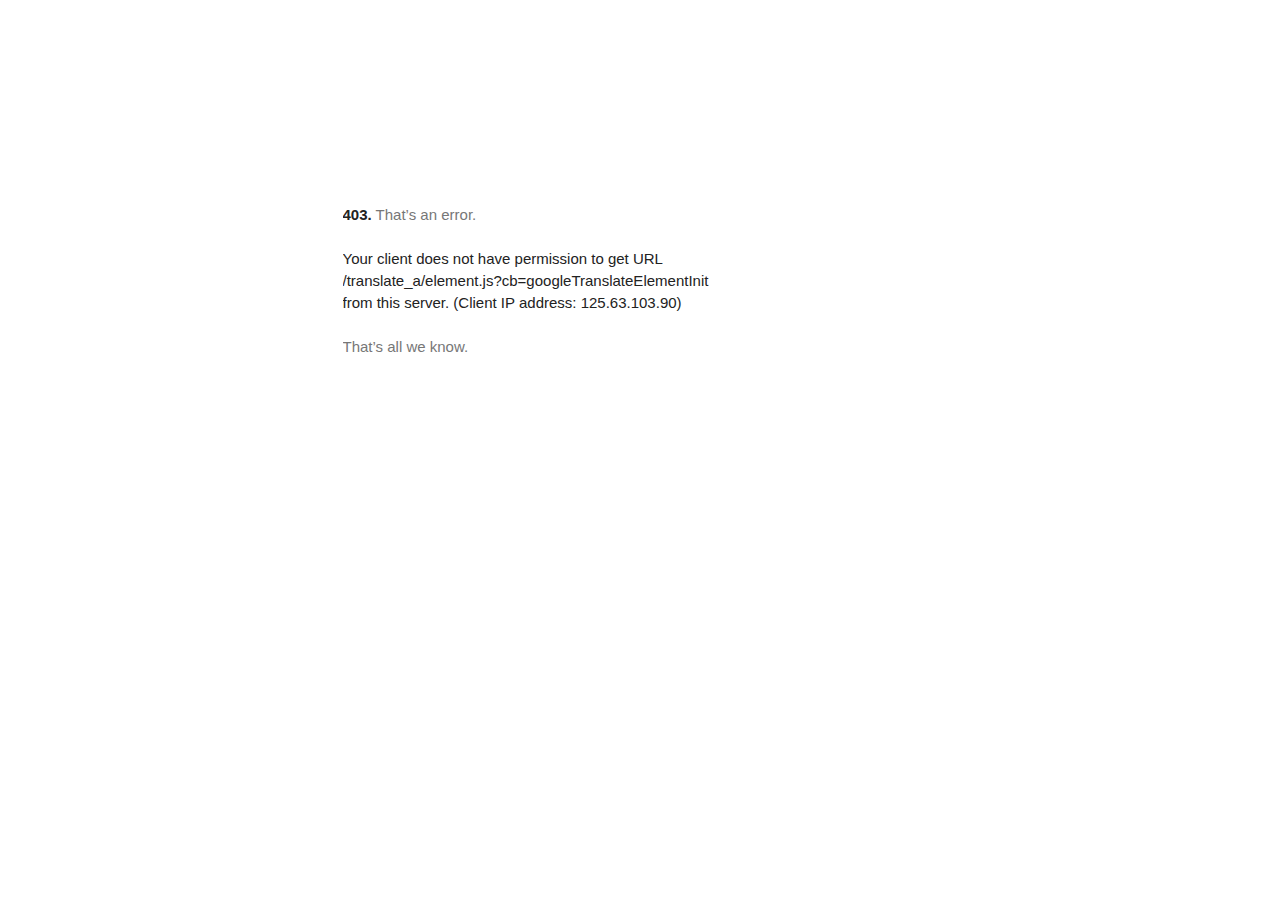
<file: public/assets/js/plugins/elementa0d8.html>
<!DOCTYPE html><html lang=en><meta charset=utf-8><meta name=viewport content="initial-scale=1, minimum-scale=1, width=device-width"><title>Error 403 (Forbidden)!!1</title><style>*{margin:0;padding:0}html,code{font:15px/22px arial,sans-serif}html{background:#fff;color:#222;padding:15px}body{margin:7% auto 0;max-width:390px;min-height:180px;padding:30px 0 15px}* > body{background:url(//www.google.com/images/errors/robot.png) 100% 5px no-repeat;padding-right:205px}p{margin:11px 0 22px;overflow:hidden}ins{color:#777;text-decoration:none}a img{border:0}@media screen and (max-width:772px){body{background:none;margin-top:0;max-width:none;padding-right:0}}#logo{background:url(//www.google.com/images/branding/googlelogo/1x/googlelogo_color_150x54dp.png) no-repeat;margin-left:-5px}@media only screen and (min-resolution:192dpi){#logo{background:url(//www.google.com/images/branding/googlelogo/2x/googlelogo_color_150x54dp.png) no-repeat 0% 0%/100% 100%;-moz-border-image:url(//www.google.com/images/branding/googlelogo/2x/googlelogo_color_150x54dp.png) 0}}@media only screen and (-webkit-min-device-pixel-ratio:2){#logo{background:url(//www.google.com/images/branding/googlelogo/2x/googlelogo_color_150x54dp.png) no-repeat;-webkit-background-size:100% 100%}}#logo{display:inline-block;height:54px;width:150px}</style><a href=//www.google.com/><span id=logo aria-label=Google></span></a><p><b>403.</b> <ins>That’s an error.</ins><p>Your client does not have permission to get URL <code>/translate_a/element.js?cb=googleTranslateElementInit</code> from this server.  (Client IP address: 125.63.103.90)<br><br>

                                                                                                                                                                                                                                                                                                                                                                                                                                                                                                                                        
  <ins>That’s all we know.</ins>
</file>
